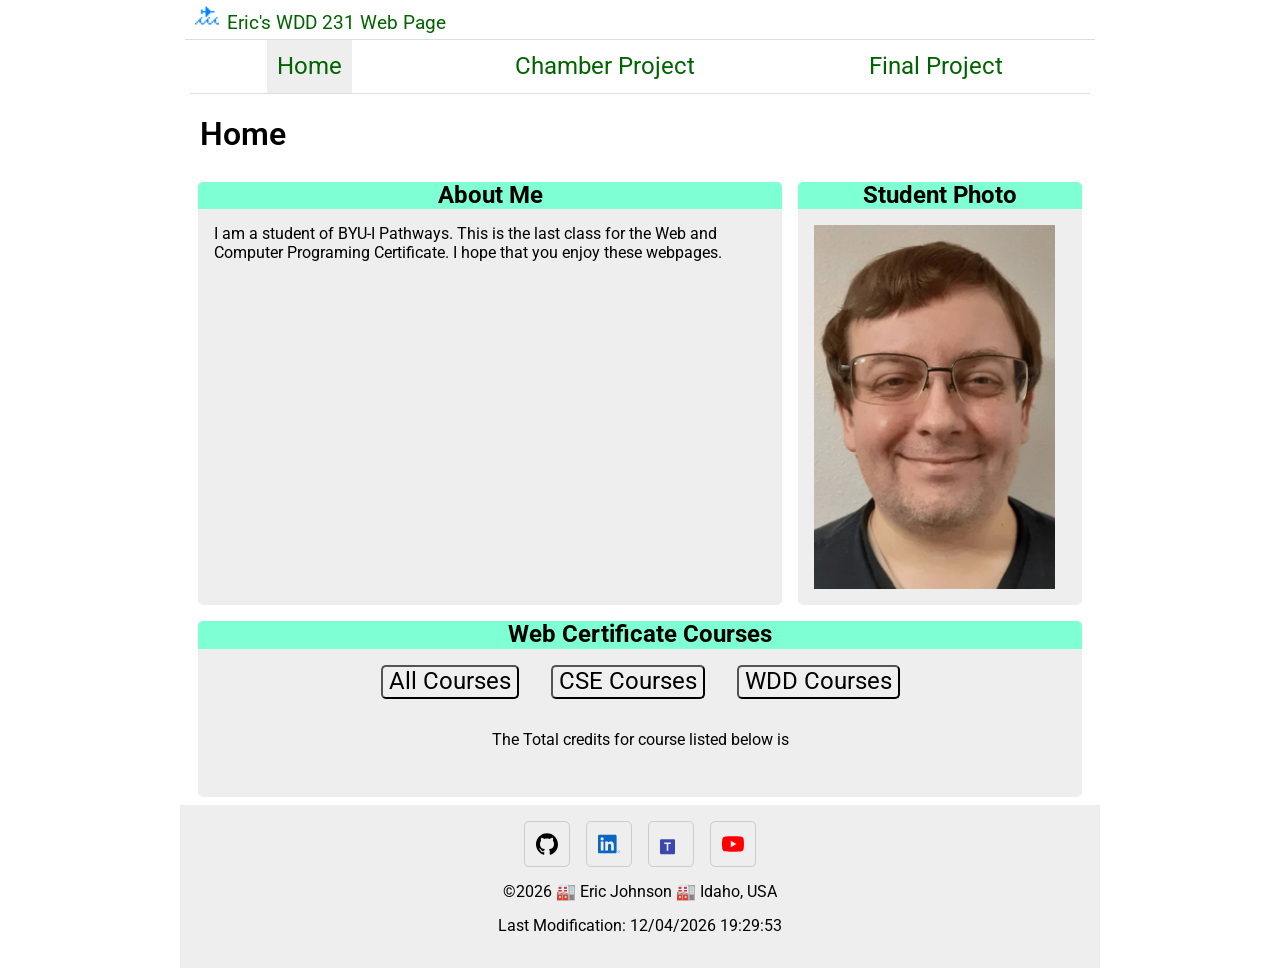
<file: index.html>
<!DOCTYPE html>
<html lang="en">

<head>
    <meta charset="UTF-8">
    <meta name="viewport" content="width=device-width, initial-scale=1.0">
    <title>WDD 231 | Eric's Programing webpage</title>
    <meta name="author" content="Eric Johnson">
    <meta name="description"
        content="The home page for WDD 231 course to showcase the skills needed to make a website.">
    <meta property="og:title" content="Eric's Programing webpage for WDD 231">
    <meta property="og:description"
        content="The home page for the WDD 231 course by Eric Johnson. This webpage is to showcase the skills needed to make a website.">
    <meta property="og:image" content="https://aerosub7.github.io/wdd231/images/wdd231homepage">
    <meta property="og:image:alt" content="homepage">
    <meta property="og:url" content="https://aerosub7.github.io/wdd231/">
    <meta property="og:type" content="website">
    <link rel="icon" href="images/favicon.ico">
    <link rel="stylesheet" href="styles/normalize.css">
    <link rel="stylesheet" href="styles/small.css">
    <link rel="stylesheet" href="styles/larger.css">
    <link rel="stylesheet" href="styles/smallist.css">
    <script src="scripts/navigation.js" defer></script>
    <script src="scripts/date.js" defer></script>
    <script src="scripts/course.js" defer></script>

    <link rel="preconnect" href="https://fonts.googleapis.com">
    <link rel="preconnect" href="https://fonts.gstatic.com" crossorigin>
    <link href="https://fonts.googleapis.com/css2?family=Roboto&display=swap" rel="stylesheet">
    <link href="https://fonts.googleapis.com/css2?family=Roboto:wght@600&display=swap" rel="stylesheet">

</head>

<body>
    <header>
        <img src="images/favicon.ico" alt="Site Logo" width="512" height="512">
        <span>Eric's WDD 231 Web Page</span>
        <button id="ham-btn" class="hamburger" aria-label="Navigation Menu"></button>
    </header>

    <nav id="nav-bar" class="navigation">
        <ul>
            <li class="current"><a href="#" aria-current="page">Home</a></li>
            <li><a href="./chamber">Chamber Project</a></li>
            <li><a href="#">Final Project</a></li>
        </ul>
    </nav>
    <main>
        <h1>Home</h1>
        <section id="about-me">
            <h2>About Me</h2>
            <p>I am a student of BYU-I Pathways. This is the last class for the Web and Computer Programing Certificate.
                I hope that you enjoy these webpages.
            </p>
        </section>
        <section>
            <h2>Student Photo</h2>
            <img src="images/eric.webp" alt="Eric Portrait">
        </section>
        <section id="web-courses">
            <h2>Web Certificate Courses</h2>
            <div>
                <button id="all" class="course">All Courses</button>
                <button id="cse" class="course">CSE Courses</button>
                <button id="wdd" class="course">WDD Courses</button>
            </div>
            <p id="course-credit">The Total credits for course listed below is </p>
            <ul id="course-list"></ul>
        </section>
        <dialog>
            <div id="course-details"></div><button id="close">X</button>
        </dialog>
    </main>
    <footer>

        <div class="social-media">
            <a href="https://github.com/AeroSub7/wdd231"><img src="images/github.svg" alt="Github Profile" width="48"
                    height="48"></a>
            <a href="www.linkedin.com/in/eric-johnson-2b090284"><img src="images/linkedin.svg" alt="Linkedin Profile"
                    width="48" height="48"></a>
            <a
                href="https://teams.microsoft.com/l/channel/19%3A796ed8b2d45a483eab0889dd1f4e4b23%40thread.tacv2/WDD%20231%20Team%2003%20-%20Wednesdays%201700%20UTC?groupId=c0d7c79e-0760-43b8-b6b8-b764e11ff74a&tenantId=42804ae1-d2e9-40b7-a4a3-45811234298b"><img
                    src="images/microsoft-teams.svg" alt="Teams Group" width="48" height="48"></a>
            <a href="www.youtube.com/aerosub3896"><img src="images/youtube.svg" alt="Youtube Profile" width="48"
                    height="48"></a>
        </div>
        <p>©<span id="currentyear"></span> 🏭 Eric Johnson 🏭 Idaho, USA</p>
        <p id="lastModified"></p>
    </footer>
</body>

</html>
</file>
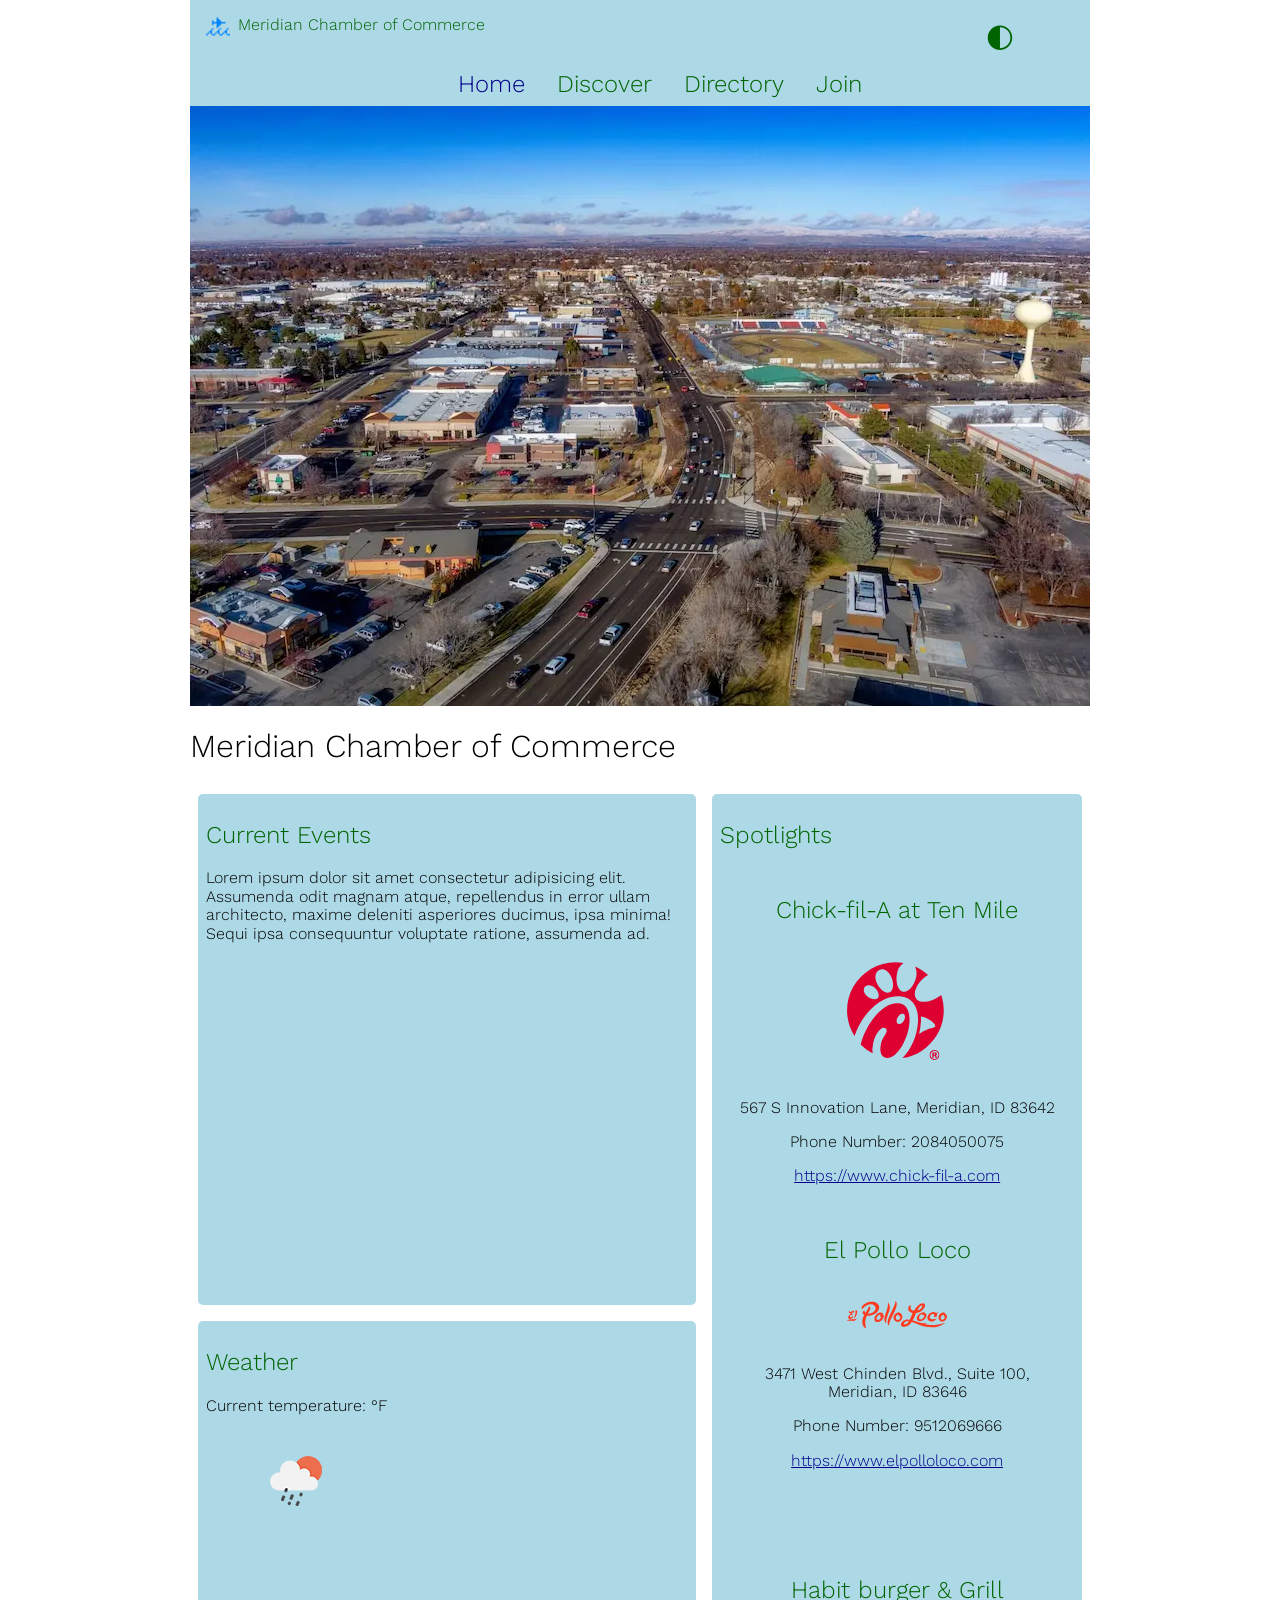
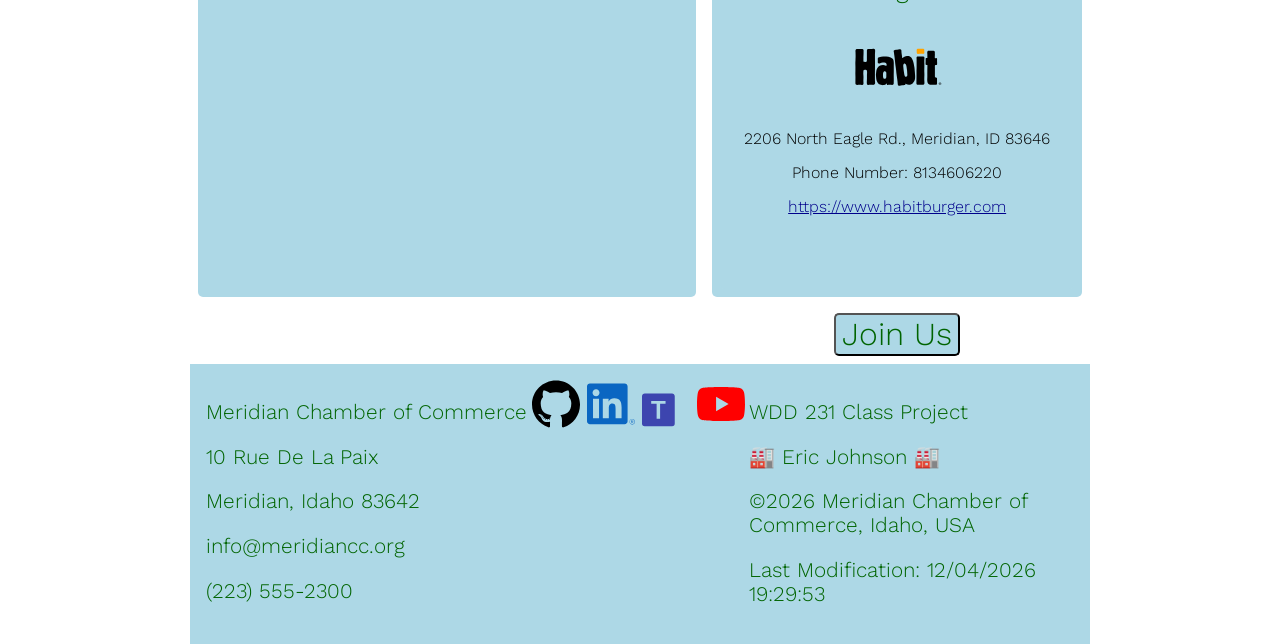
<file: chamber/index.html>
<!DOCTYPE html>
<html lang="en">

<head>
    <meta charset="UTF-8">
    <meta name="viewport" content="width=device-width, initial-scale=1.0">
    <title>Meridian Chamber of Commerce</title>
    <meta name="author" content="Eric Johnson">
    <meta name="description"
        content="This is a fake home page for the Meridian chamber of Commerce created by Eric Johnson to learn how to make a website for WDD 231.">
    <meta property="og:title" content="Meridian Chamber of Commerce">
    <meta property="og:description"
        content="This is a fake Chamber of Commerce Created by Eric Johnson to learn how to make a website for WDD 231.">
    <meta property="og:image" content="https://aerosub7.github.io/wdd231/chamber/images/directory.png">
    <meta property="og:url" content="https://aerosub7.github.io/wdd231/chamber/directory.html">

    <link rel="icon" href="./images/favicon.ico">
    <link rel="stylesheet" href="./styles/normalize.css">
    <link rel="stylesheet" href="./styles/small.css">
    <link rel="stylesheet" href="./styles/larger.css">
    <script src="./scripts/date.js" defer></script>
    <script src="./scripts/navigation.js" defer></script>
    <script src="./scripts/darkscreen.js" defer></script>
    <script type="module" src="./scripts/spotlight.mjs"></script>
    <script type="module" src="./scripts/weather.mjs"></script>

    <link rel="preconnect" href="https://fonts.googleapis.com">
    <link rel="preconnect" href="https://fonts.gstatic.com" crossorigin>
    <link href="https://fonts.googleapis.com/css2?family=Work+Sans:ital,wght@0,100..900;1,100..900&display=swap"
        rel="stylesheet">

</head>

<body>
    <header>
        <img src="./images/favicon.ico" alt="Site Logo" width="24" height="24">
        <span>Meridian Chamber of Commerce</span>

        <button id="ham-btn" class="hamburger" aria-label="Navigation Menu"></button>
        <button id="dark-btn" class="moon" aria-label="Dark Mode">◐</button>
    </header>
    <nav id="nav-bar" class="navigation">
        <ul>
            <li class="current" aria-current="page"><a href="./index.html">Home</a></li>
            <li><a href="./discover.html">Discover</a></li>
            <li><a href="./directory.html">Directory</a></li>
            <li><a href="./join.html">Join</a></li>
        </ul>
    </nav>
    <main class="home-page">
        <section class="hero"><img src="./images/meridian-idaho-large.webp" alt="Hero Banner" class="hero-img"
                srcset="./images/meridian-idaho-small.webp 430w, ./images/meridian-idaho-large.webp 900w"
                sizes="(max-width: 430px) 430px, 900px"></section>
        <h1>Meridian Chamber of Commerce</h1>
        <section class="current-events">
            <h2>Current Events</h2>
            <p>Lorem ipsum dolor sit amet consectetur adipisicing elit. Assumenda odit magnam atque, repellendus in
                error ullam architecto, maxime deleniti asperiores ducimus, ipsa minima! Sequi ipsa consequuntur
                voluptate ratione, assumenda ad.</p>
        </section>
        <section class="spotlights">
            <h2>Spotlights</h2>
            <div id="spotlights">
            </div>
        </section>
        <section class="weather">
            <h2>Weather</h2>
            <p>Current temperature: <span id="current-temp"></span>°F</p>
            <figure>
                <img id="weather-icon" src="./images/weather.png" alt="Weather Icon">
                <figcaption></figcaption>
            </figure>
            <div id="forecast"></div>
        </section>
        <button class="join" id="join">Join Us</button>
    </main>
    <footer>
        <div class="contact">
            <p>Meridian Chamber of Commerce</p>
            <p>10 Rue De La Paix</p>
            <p>Meridian, Idaho 83642</p>
            <p>info@meridiancc.org</p>
            <p>(223) 555-2300</p>
        </div>
        <div class="social-media">
            <a href="https://github.com/AeroSub7/wdd231"><img src="./images/github.svg" alt="Github Profile" width="48"
                    height="48"></a>
            <a href="www.linkedin.com/in/eric-johnson-2b090284"><img src="./images/linkedin.svg" alt="Linkedin Profile"
                    width="48" height="48"></a>
            <a
                href="https://teams.microsoft.com/l/channel/19%3A796ed8b2d45a483eab0889dd1f4e4b23%40thread.tacv2/WDD%20231%20Team%2003%20-%20Wednesdays%201700%20UTC?groupId=c0d7c79e-0760-43b8-b6b8-b764e11ff74a&tenantId=42804ae1-d2e9-40b7-a4a3-45811234298b"><img
                    src="images/microsoft-teams.svg" alt="Teams Group" width="48" height="48"></a>
            <a href="www.youtube.com/aerosub3896"><img src="./images/youtube.svg" alt="Youtube Profile" width="48"
                    height="48"></a>
        </div>
        <div>
            <p>WDD 231 Class Project</p>
            <p>🏭 Eric Johnson 🏭</p>
            <p>©<span id="currentyear"></span> Meridian Chamber of Commerce, Idaho, USA</p>
            <p id="lastModified"></p>
        </div>
    </footer>
</body>

</html>
</file>
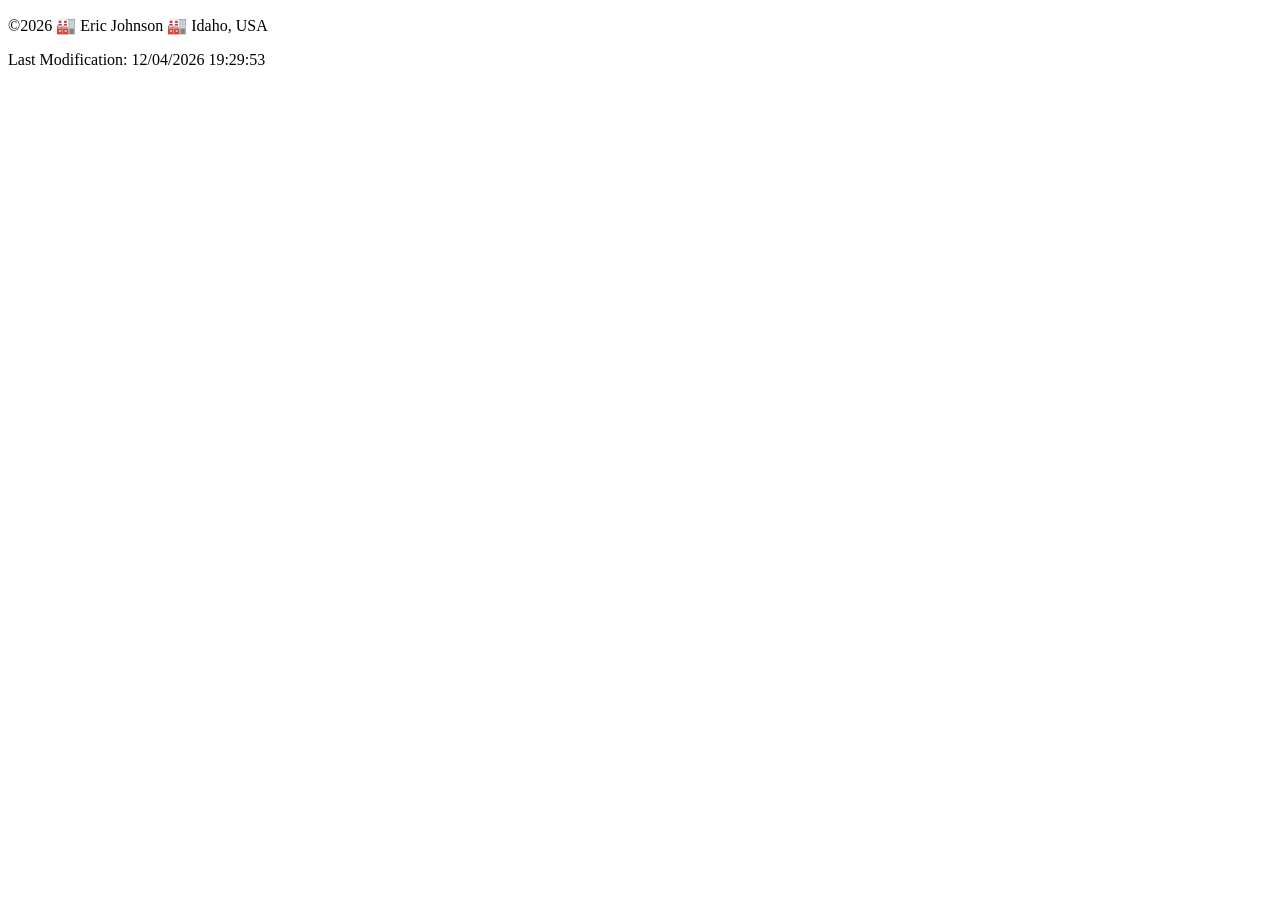
<file: finalproject/index.html>
<!DOCTYPE html>
<html lang="en">

<head>
    <meta charset="UTF-8">
    <meta name="viewport" content="width=device-width, initial-scale=1.0">
    <title>Document</title>
    <meta name="author" content="Eric Johnson">
    <meta name="description" content="">

    <script src="./scripts/date.js" defer></script>
</head>

<body>
    <header></header>
    <nav></nav>
    <main></main>
    <footer>
        <p>©<span id="currentyear"></span> 🏭 Eric Johnson 🏭 Idaho, USA</p>
        <p id="lastModified"></p>
    </footer>
</body>

</html>
</file>
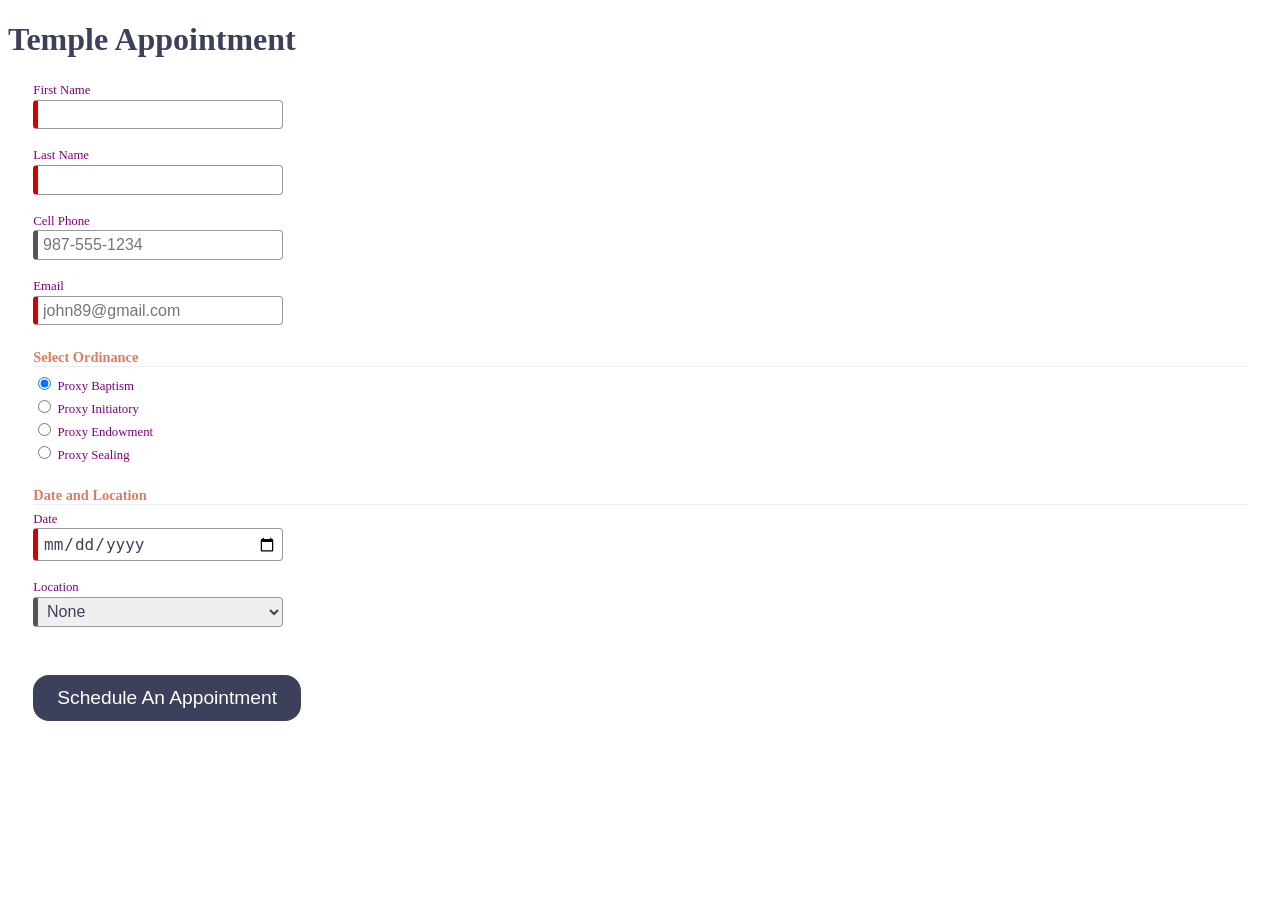
<file: startHere/startHere/index.html>
<!DOCTYPE html>
<html lang="en">

<head>
  <meta charset="UTF-8">
  <meta name="viewport" content="width=device-width, initial-scale=1.0">
  <meta name="description" content="Web Lab Start File">
  <meta name="author" content="Paul Cheney">

  <link rel="stylesheet" href="styles/small.css">
  <link rel="stylesheet" href="styles/large.css">

  <title>Web Lab Start File</title>
</head>

<body>

  <main>
    <h1>Temple Appointment</h1>

    <form method="GET" action="thanks.html" class="designOne">
      <label>First Name <input type="text" name="first" required autocomplete="given-name" title="Your First Name"></label>
        <label>Last Name <input type="text" name="last" required autocomplete="family-name" title="Your Last Name"></label>
        <label>Cell Phone <input type="tel" name="phone"  autocomplete="tel" title="A Phone Number with dashes" placeholder="987-555-1234" ></label>
        <label>Email <input type="email" name="email" required placeholder="john89@gmail.com"  title="Your Email" autocomplete="email"></label>
  

        <h3>Select Ordinance</h3>
        <label><input type="radio" name="ordinance" value="Baptism" checked> Proxy Baptism</label>
        <label><input type="radio" name="ordinance" value="Initiatory"> Proxy Initiatory</label>
        <label><input type="radio" name="ordinance" value="Endowment"> Proxy Endowment</label>
        <label><input type="radio" name="ordinance" value="Sealing"> Proxy Sealing</label>

        
        <h3>Date and Location</h3>
        <label>Date <input type="date" name="date" required></label>

        <label>Location
          <select name="location" required>
            <option value="">None</option>
            <option value="Payson">Payson</option>
            <option value="Orem">Orem</option>
            <option value="Provo City Center">Provo City Center</option>
        </label>

        <input type="submit" value="Schedule An Appointment">
    </form>

    
  </main>

</body>
</html>
</file>
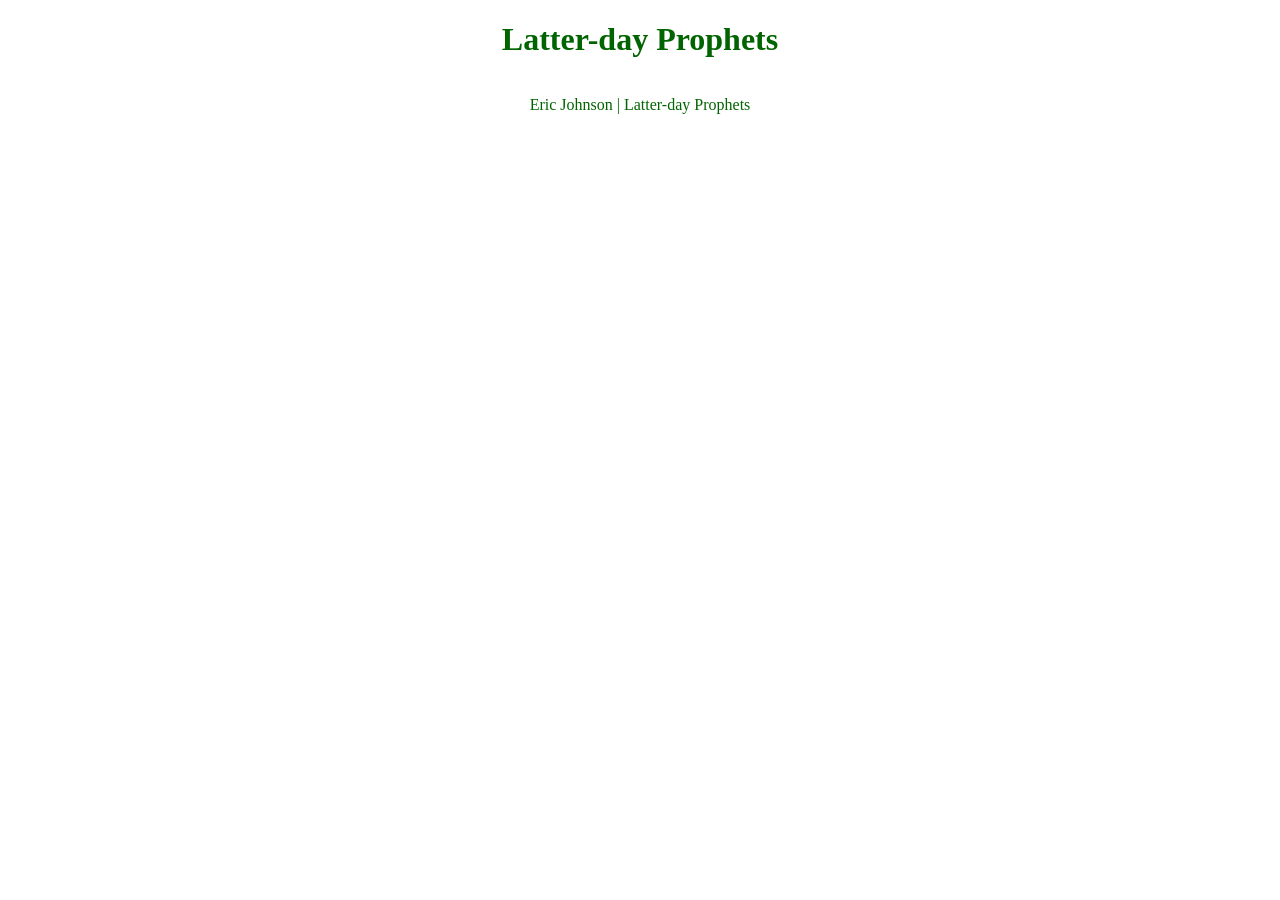
<file: prophets.html>
<!DOCTYPE html>
<html lang="en">

<head>
    <meta charset="UTF-8">
    <meta name="viewport" content="width=device-width, initial-scale=1.0">
    <title>Prophets</title>
    <meta name="author" content="Eric Johnson">
    <meta name="description" content="This is a test of the Fetch API to learn how to code websites.">

    <link rel="stylesheet" href="styles/normalize.css">
    <link rel="stylesheet" href="styles/prophets.css">

    <script src="scripts/prophets.js" defer></script>

</head>

<body>
    <header>
        <h1>Latter-day Prophets</h1>
    </header>
    <main>
        <div id="cards"></div>
    </main>
    <footer>
        Eric Johnson | Latter-day Prophets
    </footer>
</body>

</html>
</file>
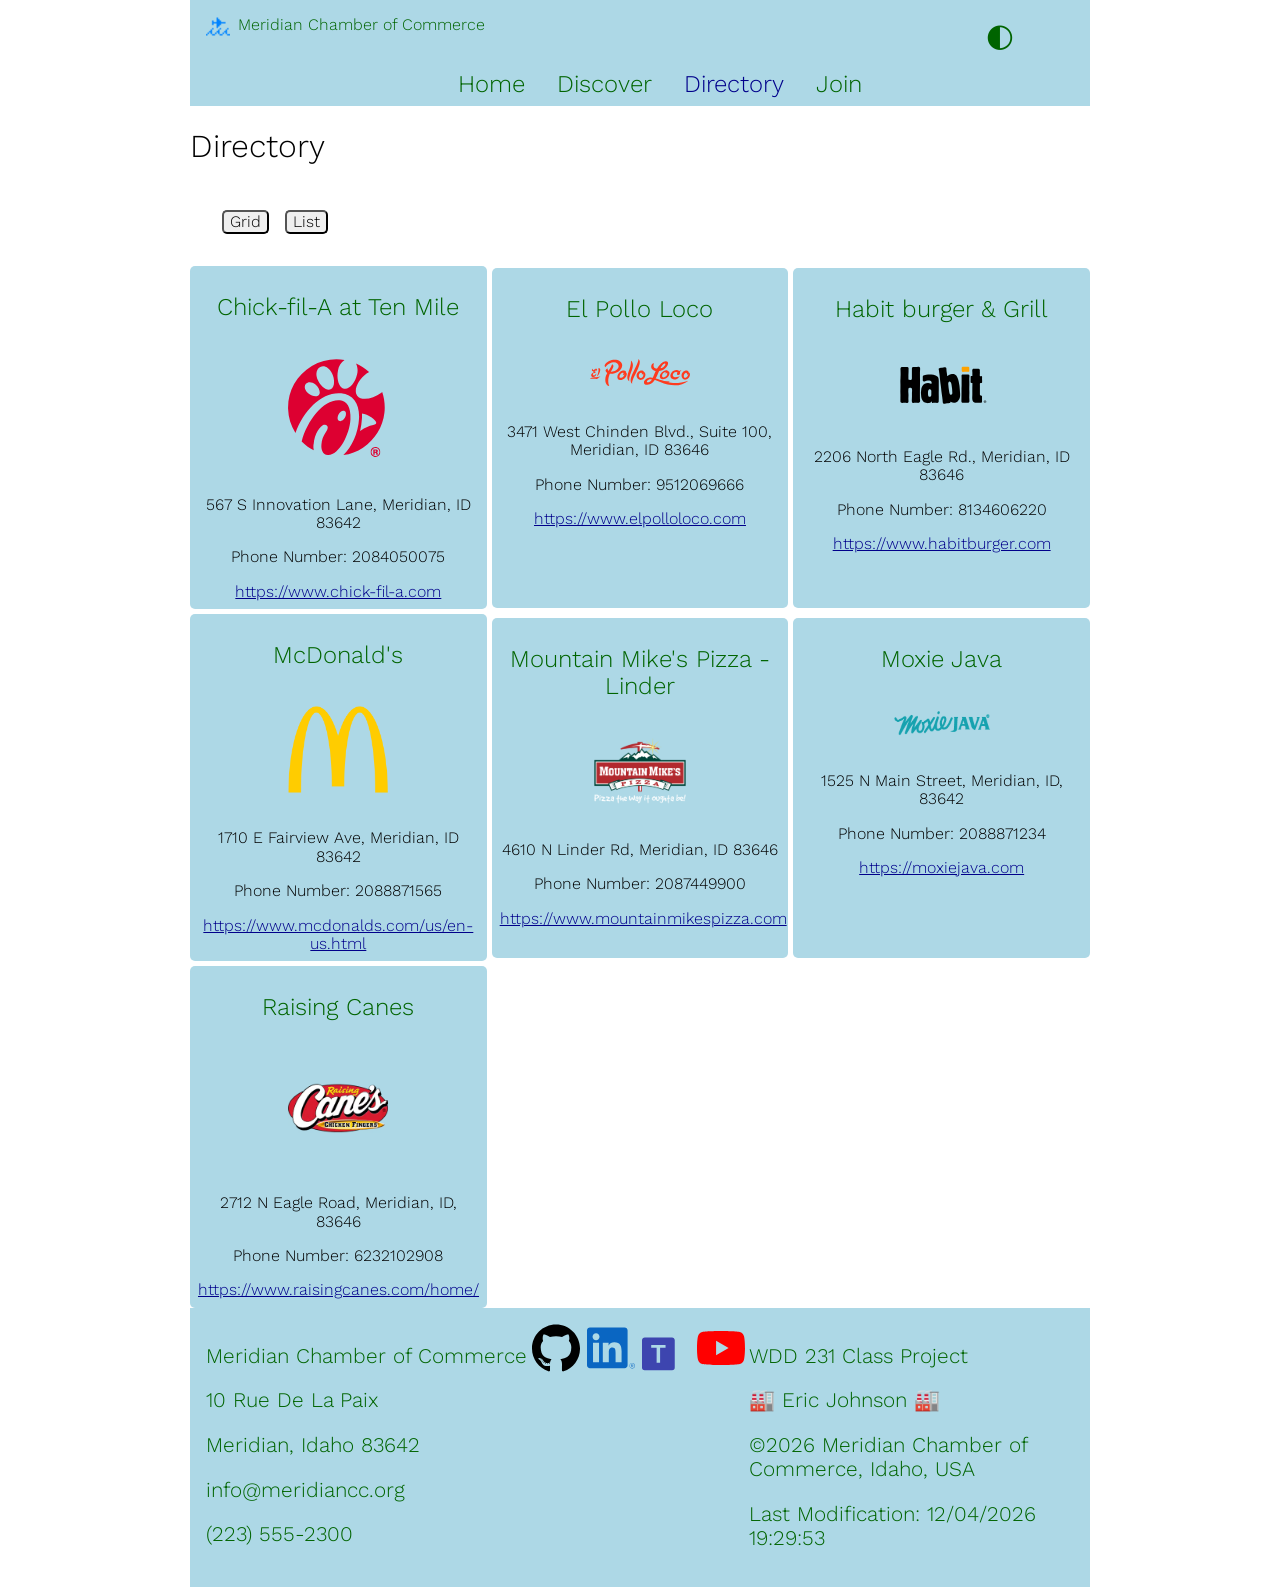
<file: chamber/directory.html>
<!DOCTYPE html>
<html lang="en">

<head>
    <meta charset="UTF-8">
    <meta name="viewport" content="width=device-width, initial-scale=1.0">
    <title>Directory Meridian Chamber of Commerce</title>
    <meta name="author" content="Eric Johnson">
    <meta name="description"
        content="This is a fake directory for the Meridian chamber of Commerce created by Eric Johnson to learn how to make a website for WDD 231.">
    <meta property="og:title" content="Directory Meridian Chamber of Commerce">
    <meta property="og:description"
        content="This is a fake chamber of Commerce Created by Eric Johnson to learn how to make a website for WDD 231.">
    <meta property="og:image" content="https://aerosub7.github.io/wdd231/chamber/images/directory.png">
    <meta property="og:url" content="https://aerosub7.github.io/wdd231/chamber/directory.html">

    <link rel="icon" href="./images/favicon.ico">
    <link rel="stylesheet" href="./styles/normalize.css">
    <link rel="stylesheet" href="./styles/small.css">
    <link rel="stylesheet" href="./styles/larger.css">
    <script src="./scripts/date.js" defer></script>
    <script src="./scripts/navigation.js" defer></script>
    <script src="./scripts/directory.mjs" type="module"></script>
    <script src="./scripts/darkscreen.js" defer></script>
    <!-- <script type="module" src="./scripts/companydata.mjs"></script> -->

    <link rel="preconnect" href="https://fonts.googleapis.com">
    <link rel="preconnect" href="https://fonts.gstatic.com" crossorigin>
    <link href="https://fonts.googleapis.com/css2?family=Work+Sans:ital,wght@0,100..900;1,100..900&display=swap"
        rel="stylesheet">

</head>

<body>
    <header>
        <img src="./images/favicon.ico" alt="Site Logo" width="24px" height="24px">
        <span>Meridian Chamber of Commerce</span>

        <button id="ham-btn" class="hamburger" aria-label="Navigation Menu"></button>
        <button id="dark-btn" class="moon" aria-label="Dark Mode">◐</button>
    </header>
    <nav id="nav-bar" class="navigation">
        <ul>
            <li><a href="./index.html">Home</a></li>
            <li><a href="#">Discover</a></li>
            <li class="current"><a href="#" aria-current="page">Directory</a></li>
            <li><a href="./join.html">Join</a></li>
        </ul>
    </nav>
    <main>
        <h1>Directory</h1>
        <div class="buttons">
            <button id="grid-button">Grid</button><button id="list-button">List</button>
        </div>
        <article id="show-area"></article>
    </main>
    <footer>
        <div class="contact">
            <p>Meridian Chamber of Commerce</p>
            <p>10 Rue De La Paix</p>
            <p>Meridian, Idaho 83642</p>
            <p>info@meridiancc.org</p>
            <p>(223) 555-2300</p>
        </div>
        <div class="social-media">
            <a href="https://github.com/AeroSub7/wdd231"><img src="./images/github.svg" alt="Github Profile"
                    width="48px" height="48px"></a>
            <a href="www.linkedin.com/in/eric-johnson-2b090284"><img src="./images/linkedin.svg" alt="Linkedin Profile"
                    width="48px" height="48px"></a>
            <a
                href="https://teams.microsoft.com/l/channel/19%3A796ed8b2d45a483eab0889dd1f4e4b23%40thread.tacv2/WDD%20231%20Team%2003%20-%20Wednesdays%201700%20UTC?groupId=c0d7c79e-0760-43b8-b6b8-b764e11ff74a&tenantId=42804ae1-d2e9-40b7-a4a3-45811234298b"><img
                    src="images/microsoft-teams.svg" alt="Teams Group" width="48px" height="48px"></a>
            <a href="www.youtube.com/aerosub3896"><img src="./images/youtube.svg" alt="Youtube Profile" width="48"
                    height="48px"></a>
        </div>
        <div>
            <p>WDD 231 Class Project</p>
            <p>🏭 Eric Johnson 🏭</p>
            <p>©<span id="currentyear"></span> Meridian Chamber of Commerce, Idaho, USA</p>
            <p id="lastModified"></p>
        </div>
    </footer>
</body>

</html>
</file>
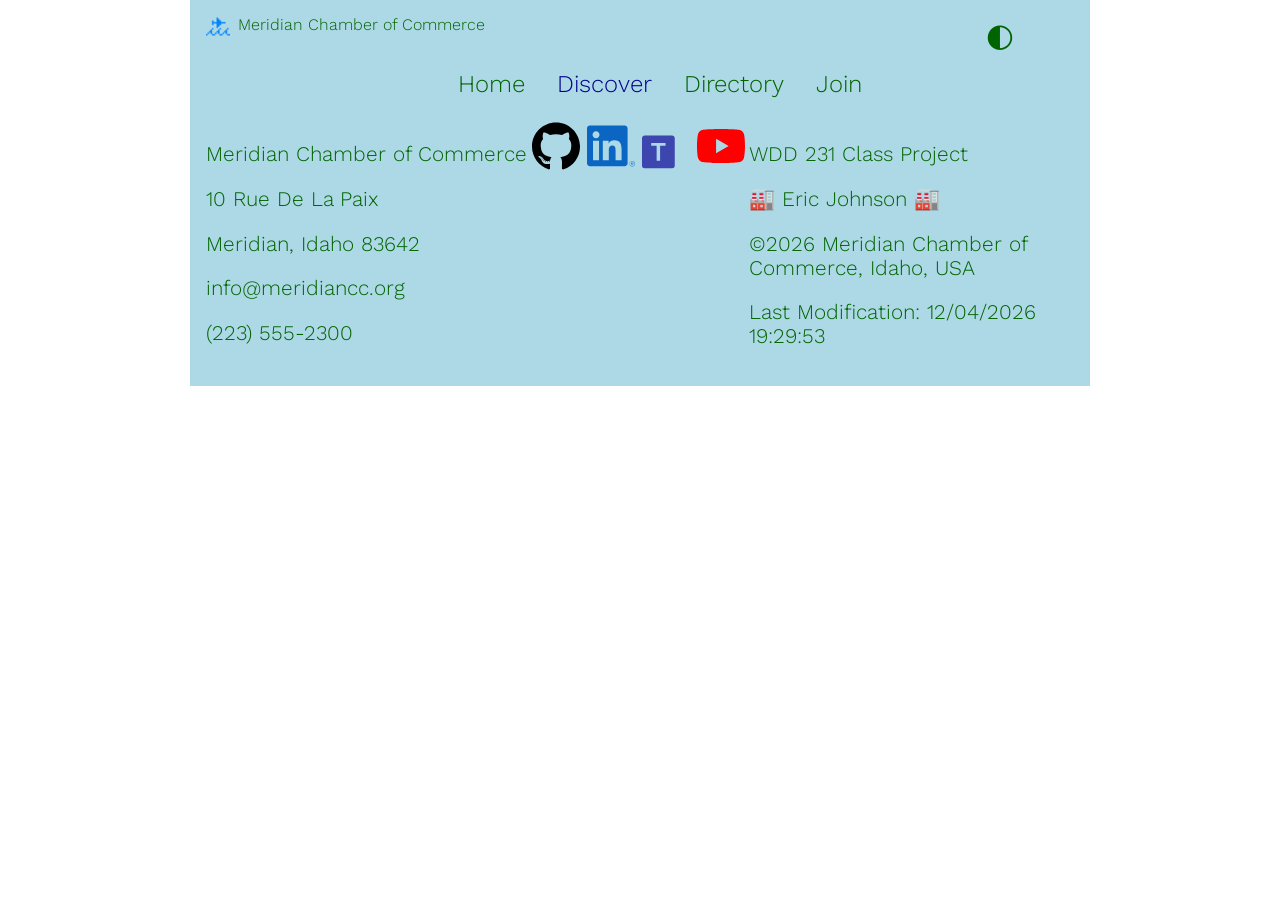
<file: chamber/discover.html>
<!DOCTYPE html>
<html lang="en">

<head>
    <meta charset="UTF-8">
    <meta name="viewport" content="width=device-width, initial-scale=1.0">
    <title>Meridian Chamber of Commerce | Discovery Page</title>
    <meta name="author" content="Eric Johnson">
    <meta name="description"
        content="This is a fake Discovery page for the Meridian chamber of Commerce created by Eric Johnson to learn how to make a website for WDD 231.">
    <meta property="og:title" content="Meridian Chamber of Commerce | Discovery Page">
    <meta property="og:description"
        content="This is a fake Chamber of Commerce Discovery Page Created by Eric Johnson to learn how to make a website for WDD 231.">
    <meta property="og:image" content="https://aerosub7.github.io/wdd231/chamber/images/directory.png">
    <meta property="og:url" content="https://aerosub7.github.io/wdd231/chamber/directory.html">

    <link rel="icon" href="./images/favicon.ico">
    <link rel="stylesheet" href="./styles/normalize.css">
    <link rel="stylesheet" href="./styles/small.css">
    <link rel="stylesheet" href="./styles/larger.css">
    <script src="./scripts/date.js" defer></script>
    <script src="./scripts/navigation.js" defer></script>
    <script src="./scripts/darkscreen.js" defer></script>
    <script type="module" src="./scripts/spotlight.mjs"></script>
    <script type="module" src="./scripts/weather.mjs"></script>

    <link rel="preconnect" href="https://fonts.googleapis.com">
    <link rel="preconnect" href="https://fonts.gstatic.com" crossorigin>
    <link href="https://fonts.googleapis.com/css2?family=Work+Sans:ital,wght@0,100..900;1,100..900&display=swap"
        rel="stylesheet">

</head>

<body>
    <header>
        <img src="./images/favicon.ico" alt="Site Logo" width="24" height="24">
        <span>Meridian Chamber of Commerce</span>

        <button id="ham-btn" class="hamburger" aria-label="Navigation Menu"></button>
        <button id="dark-btn" class="moon" aria-label="Dark Mode">◐</button>
    </header>
    <nav id="nav-bar" class="navigation">
        <ul>
            <li><a href="./index.html">Home</a></li>
            <li class="current" aria-current="page"><a href="./discover.html">Discover</a></li>
            <li><a href="./directory.html">Directory</a></li>
            <li><a href="./join.html">Join</a></li>
        </ul>
    </nav>
    <main></main>
    <footer>
        <div class="contact">
            <p>Meridian Chamber of Commerce</p>
            <p>10 Rue De La Paix</p>
            <p>Meridian, Idaho 83642</p>
            <p>info@meridiancc.org</p>
            <p>(223) 555-2300</p>
        </div>
        <div class="social-media">
            <a href="https://github.com/AeroSub7/wdd231"><img src="./images/github.svg" alt="Github Profile" width="48"
                    height="48"></a>
            <a href="www.linkedin.com/in/eric-johnson-2b090284"><img src="./images/linkedin.svg" alt="Linkedin Profile"
                    width="48" height="48"></a>
            <a
                href="https://teams.microsoft.com/l/channel/19%3A796ed8b2d45a483eab0889dd1f4e4b23%40thread.tacv2/WDD%20231%20Team%2003%20-%20Wednesdays%201700%20UTC?groupId=c0d7c79e-0760-43b8-b6b8-b764e11ff74a&tenantId=42804ae1-d2e9-40b7-a4a3-45811234298b"><img
                    src="images/microsoft-teams.svg" alt="Teams Group" width="48" height="48"></a>
            <a href="www.youtube.com/aerosub3896"><img src="./images/youtube.svg" alt="Youtube Profile" width="48"
                    height="48"></a>
        </div>
        <div>
            <p>WDD 231 Class Project</p>
            <p>🏭 Eric Johnson 🏭</p>
            <p>©<span id="currentyear"></span> Meridian Chamber of Commerce, Idaho, USA</p>
            <p id="lastModified"></p>
        </div>
    </footer>
</body>

</html>
</file>
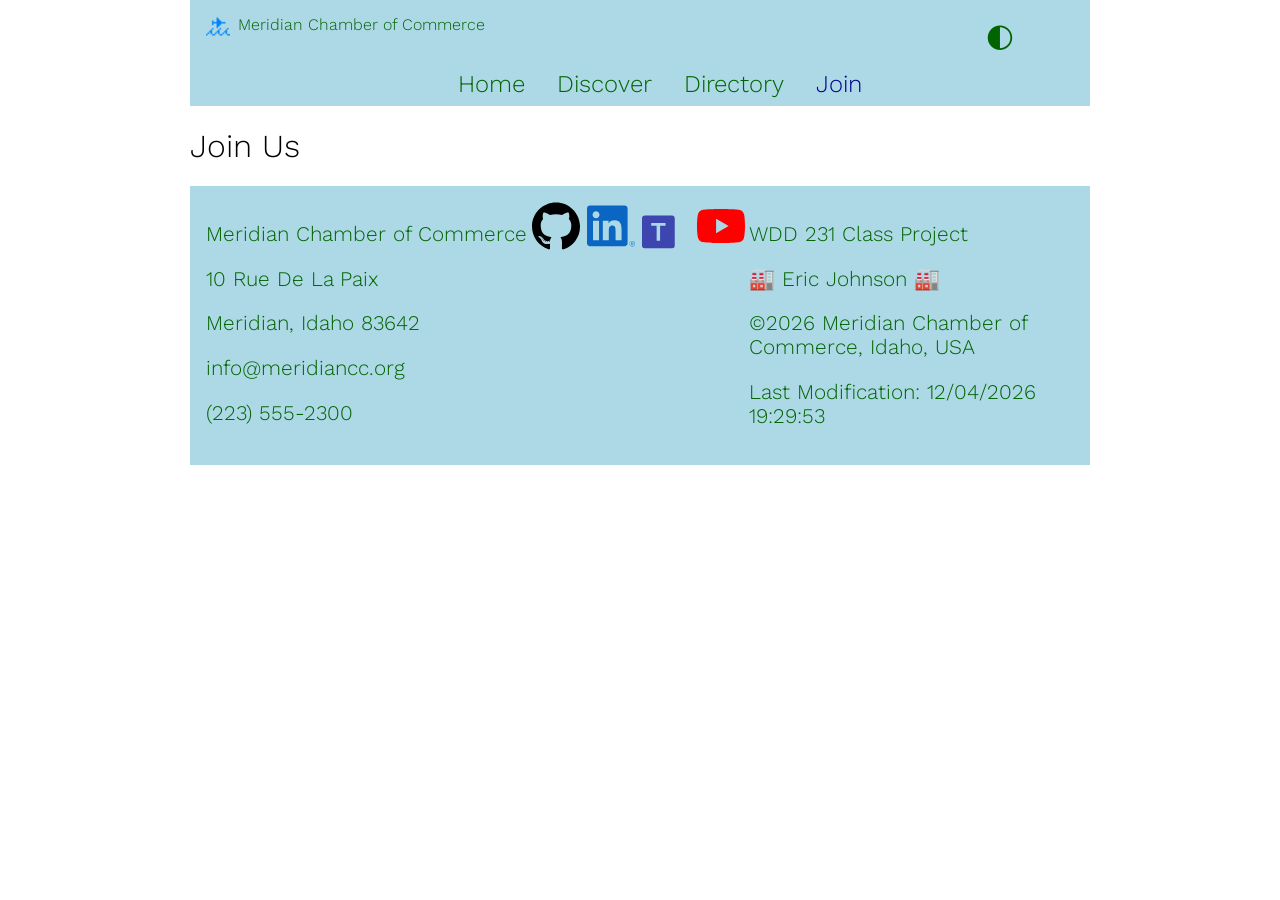
<file: chamber/thankyou.html>
<!DOCTYPE html>
<html lang="en">

<head>
    <meta charset="UTF-8">
    <meta name="viewport" content="width=device-width, initial-scale=1.0">
    <title>Meridian Chamber of Commerce Thankyou Page</title>
    <meta name="author" content="Eric Johnson">
    <meta name="description"
        content="This is a fake Thank you page for joining the Meridian chamber of Commerce created by Eric Johnson to learn how to make a website for WDD 231.">
    <meta property="og:title" content="Meridian Chamber of Commerce Thankyou Page">
    <meta property="og:description"
        content="This is a fake Chamber of Commerce Created by Eric Johnson to learn how to make a website for WDD 231.">
    <meta property="og:image" content="https://aerosub7.github.io/wdd231/chamber/images/directory.png">
    <meta property="og:url" content="https://aerosub7.github.io/wdd231/chamber/directory.html">

    <link rel="icon" href="./images/favicon.ico">
    <link rel="stylesheet" href="./styles/normalize.css">
    <link rel="stylesheet" href="./styles/small.css">
    <link rel="stylesheet" href="./styles/larger.css">
    <script src="./scripts/date.js" defer></script>
    <script src="./scripts/navigation.js" defer></script>
    <script src="./scripts/directory.js" defer></script>
    <script src="./scripts/darkscreen.js" defer></script>

    <link rel="preconnect" href="https://fonts.googleapis.com">
    <link rel="preconnect" href="https://fonts.gstatic.com" crossorigin>
    <link href="https://fonts.googleapis.com/css2?family=Work+Sans:ital,wght@0,100..900;1,100..900&display=swap"
        rel="stylesheet">

</head>

<body>
    <header>
        <img src="./images/favicon.ico" alt="Site Logo" width="24px" height="24px">
        <span>Meridian Chamber of Commerce</span>

        <button id="ham-btn" class="hamburger" aria-label="Navigation Menu"></button>
        <button id="dark-btn" class="moon" aria-label="Dark Mode">◐</button>
    </header>
    <nav id="nav-bar" class="navigation">
        <ul>
            <li><a href="./index.html">Home</a></li>
            <li><a href="#">Discover</a></li>
            <li><a href="./directory.html">Directory</a></li>
            <li class="current" aria-current="page"><a href="./join.html">Join</a></li>
        </ul>
    </nav>
    <main>
        <h1>Join Us</h1>
        <form action="" method="get"></form>
    </main>
    <footer>
        <div class="contact">
            <p>Meridian Chamber of Commerce</p>
            <p>10 Rue De La Paix</p>
            <p>Meridian, Idaho 83642</p>
            <p>info@meridiancc.org</p>
            <p>(223) 555-2300</p>
        </div>
        <div class="social-media">
            <a href="https://github.com/AeroSub7/wdd231"><img src="./images/github.svg" alt="Github Profile"
                    width="48px" height="48px"></a>
            <a href="www.linkedin.com/in/eric-johnson-2b090284"><img src="./images/linkedin.svg" alt="Linkedin Profile"
                    width="48px" height="48px"></a>
            <a
                href="https://teams.microsoft.com/l/channel/19%3A796ed8b2d45a483eab0889dd1f4e4b23%40thread.tacv2/WDD%20231%20Team%2003%20-%20Wednesdays%201700%20UTC?groupId=c0d7c79e-0760-43b8-b6b8-b764e11ff74a&tenantId=42804ae1-d2e9-40b7-a4a3-45811234298b"><img
                    src="images/microsoft-teams.svg" alt="Teams Group" width="48px" height="48px"></a>
            <a href="www.youtube.com/aerosub3896"><img src="./images/youtube.svg" alt="Youtube Profile" width="48"
                    height="48px"></a>
        </div>
        <div>
            <p>WDD 231 Class Project</p>
            <p>🏭 Eric Johnson 🏭</p>
            <p>©<span id="currentyear"></span> Meridian Chamber of Commerce, Idaho, USA</p>
            <p id="lastModified"></p>
        </div>
    </footer>
</body>

</html>
</file>
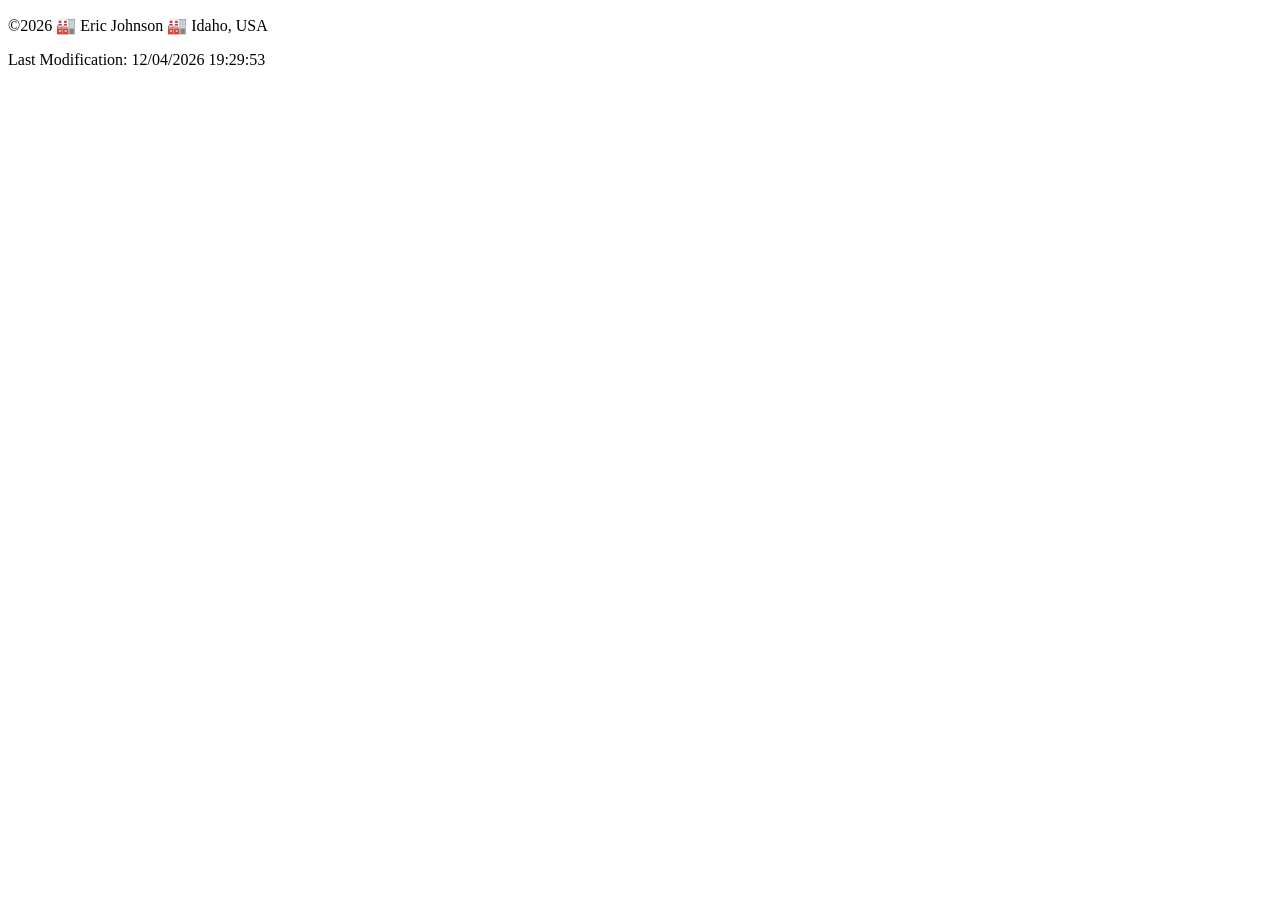
<file: finalproject/about.html>
<!DOCTYPE html>
<html lang="en">

<head>
    <meta charset="UTF-8">
    <meta name="viewport" content="width=device-width, initial-scale=1.0">
    <title>Document</title>
    <meta name="author" content="Eric Johnson">
    <meta name="description" content="">

        <script src="./scripts/date.js" defer></script>
</head>

<body>
    <header></header>
    <nav></nav>
    <main></main>
    <footer>
        <p>©<span id="currentyear"></span> 🏭 Eric Johnson 🏭 Idaho, USA</p>
        <p id="lastModified"></p>
    </footer>
</body>

</html>
</file>
<file: styles/small.css>
body {
    font-family: "Roboto", sans-serif;
    font-weight: 400;
}

/* Header */
header {
    display: grid;
    grid-template-columns: 24px auto 44px;
    padding: 5px 0 5px 10px;
    align-items: end;
    border-bottom: solid 1px #ddd;
    column-gap: 8px;
}

header img {
    display: block;
    width: 100%;
    height: auto;
    padding-bottom: 5px;
}

header span {
    font-size: 1.2rem;
    color: darkgreen;
}


/* Hamurger Button */
.hamburger {
    background: none;
    border: none;
    font-size: 2rem;
    color: darkgreen;
    cursor: pointer;
    font-family: Verdana, Geneva, Tahoma, sans-serif;
}

.hamburger::before {
    content: "\2630";

}

.hamburger.show::before {
    content: "\00d7";

}

/* Navigation */
.navigation {
    display: none;
    font-size: 1.5rem;
}

.navigation.show {
    display: block;
}

.navigation ul {
    list-style-type: none;
    display: flex;
    flex-direction: column;
    margin: 0;
    padding: 0;
}

.navigation a {
    display: block;
    padding: .8rem 10px;
    color: darkgreen;
    text-decoration: none;
    border-bottom: solid 1px #ddd;

    transition: background-color 0.5s ease-in-out 0.1s;
}

.navigation a:active {
    color: black;
    transform: scale(.9);
}

.navigation li.current {
    background-color: #eee;
}

.navigation a:hover {
    background-color: aquamarine;
}

/* Main */
main {
    display: flex;
    flex-direction: column;
}

h1 {
    margin-left: 10px;
    font-weight: 600;
}

section {
    display: block;
    margin: .5rem;
    background-color: #eee;
    border-radius: 5px;
}

h2 {
    display: block;
    background-color: aquamarine;
    margin: 0;
    text-align: center;
    border-top-left-radius: 5px;
    border-top-right-radius: 5px;
}

section p {
    margin: 0;
    padding: 1rem;
}

section img {
    display: block;
    margin: 1rem auto;
    width: 85%;
    height: auto;
}

/* Courses */
#web-courses div {
    display: flex;
    justify-content: center;
    column-gap: 1rem;
    font-size: 1.2rem;
    margin: 1rem;
    padding-inline-start: 0;
}

#web-courses button {
    border-radius: 5px;

    transition: background-color 0.5s ease-in-out 0.1s;
}

#web-courses button:hover {
    background-color: aquamarine;
}

#course-credit {
    text-align: center;
}

#course-list {
    display: grid;
    grid-template-columns: 1fr 1fr;
    grid-gap: 1rem;
    list-style-type: none;
    margin: 1rem;
    padding-inline-start: 0;
}

#course-list li {
    font-size: 1rem;
    padding: .5rem;
    border-radius: 5px;
    text-align: center;
    margin: 0 2rem;
    /* transition: background-color 0.4s ease-in-out 0.1s, transform 0.5s ease-in-out 0.1s; */
    transition: all 0.4s ease-in-out 0.1s;
}

#course-list .completed {
    background-color: aquamarine;
}

#course-list .not-completed {
    background-color: #ccc;
}

#course-list li:hover {
    cursor: pointer;
    background-color: #fff;
    transform: scale(1.2);
}

/* dialog */

dialog {
    border: 1px solid rgb(0 0 0 / 10%);
    border-radius: 5px;
    padding: 1rem;
    background-color: #fff;
    box-shadow: 0 0 3rem #777;
    width: 90%;
    max-width: 600px;
}

dialog::backdrop {
    background-color: rgb(0 0 0 / 40%);
}

dialog button {
    position: absolute;
    top: .7rem;
    right: .7rem;
    padding: .5rem 1rem;
    border: 1px solid rgb(0 0 0 / 10%);
    border-radius: 5px;
}

dialog div div {
    padding: 1rem;
    background-color: aquamarine;
    border-radius: 5px;
    position: relative;
}

dialog h2 {
    background-color: none;
}

/* Footer */
footer {
    background-color: #eee;
    padding: 1rem 10px;
    text-align: center;
}

.social-media {
    display: flex;
    justify-content: center;
    column-gap: 1rem;
}

.social-media a {
    display: flex;
    justify-content: center;
    align-items: center;
    width: 44px;
    height: 44px;
    border: #ccc solid 1px;
    border-radius: 5px;

    transition: background-color 0.5s ease-in-out 0.1s;
}

.social-media img {
    width: 22px;
    height: 22px;
}

.social-media a:hover {
    background-color: #ddd;
}
</file>
<file: styles/larger.css>
@media only screen and (min-width: 38rem) {

    header,
    main,
    nav,
    footer {
        max-width: 900px;
        margin: 0 auto;
    }

    /* Hamburger and Navigation */
    header {
        grid-template-columns: 24px auto;
    }

    .hamburger {
        display: none;
    }

    .navigation {
        display: block;
        border-bottom: solid 1px #ddd;
    }

    .navigation ul {
        flex-direction: row;
        justify-content: space-around;
    }

    .navigation a {
        border: none;
    }

    /* Main */
    main {
        display: grid;
        grid-template-columns: 1fr 1fr 1fr;
        grid-template-rows: auto;
    }

    h1 {
        grid-column: 1/4;
    }

    #about-me {
        grid-column: 1/3;
    }

    section img {
        width: 85%;
        height: auto;
        margin: 1rem;
    }

    #web-courses {
        grid-column: 1/4;
    }

    #web-courses div {
        display: flex;
        justify-content: center;
        column-gap: 2rem;
        font-size: 1.5rem;
    }

    #web-courses button {
        border-radius: 5px;
    }
}
</file>
<file: styles/smallist.css>
@media (max-width: 230px) {
    #web-courses ul {
        font-size: .6rem;
    }
}
</file>
<file: chamber/styles/small.css>
:root {
    --primary-color: darkgreen;
    --secondary-color: darkblue;
    --background-color: lightblue;
    --secondary-background-color: aquamarine;
    --text-color: black;
    /* --font-family: Arial, Helvetica, sans-serif; */
    --shadow-color: rgba(0, 0, 0, 0.2);
}

* {
    box-sizing: border-box;


    font-family: "Work Sans", sans-serif;
    font-optical-sizing: auto;
    font-weight: 300;
    font-style: normal;

}

/* darkmode */

.dark-mode {
    --primary-color: lightgreen;
    --secondary-color: lightblue;
    --background-color: darkblue;
    --text-color: #e0e0e0;
    /* --font-family: Arial, Helvetica, sans-serif; */
    --shadow-color: rgba(200, 200, 200, 0.2);
    background-color: #121212;
    color: var(--text-color);

    h1 {
        color: white;
    }

    .hamburger,
    .moon {
        color: var(--text-color);
        background-color: var(--background-color);
    }
}

header {
    display: grid;
    grid-template-columns: 24px auto 44px 44px;
    padding: 1rem;
    column-gap: .5rem;
    color: var(--primary-color);
    background-color: var(--background-color);

}

header img {
    width: 24px;
    height: auto;
}

main button {
    border-radius: 5px;
}

.hamburger {
    background: none;
    border: none;
    font-size: 2rem;
    color: var(--primary-color);
    cursor: pointer;
}

.hamburger::before {
    content: "\2630";

}

.hamburger.show::before {
    content: "\00d7";

}

.moon {
    background: none;
    border: none;
    font-size: 2rem;
    color: var(--primary-color);
    cursor: pointer;
}

.navigation {
    display: none;
    font-size: 1.5rem;
}

.navigation.show {
    display: block;
}

nav {
    background-color: var(--background-color);
    padding: .5rem;
}

nav ul {
    display: flex;
    flex-direction: column;
    justify-content: center;
    list-style: none;
    color: var(--primary-color);
}

nav a {
    text-decoration: none;
    color: var(--primary-color);
}

.current a {
    color: var(--secondary-color)
}

nav a:active {
    color: var(--text-color);
    transform: scale(0.95);
    text-shadow: 0 2px 3px var(--shadow-color);
}

nav a:hover {
    background-color: var(--secondary-background-color);
}

main {
    padding: 0;
}

main .buttons {
    justify-self: center;
    padding: 1rem;
    margin: .5rem;
}

main .buttons button {
    margin: .5rem;
}

section {
    display: block;
    background-color: var(--background-color);
    border-radius: 5px;
    padding: .5rem;
    margin: .5rem;
}

/* Hero Banner */

.hero {

    display: block;
    left: 1rem;
    padding: 0;
    margin: 0;
}

.hero-img {
    display: block;
    height: auto;
    width: 100%;
    top: 0;
    display: block;

}

.join {
    margin: .5rem auto;
    font-size: 2rem;
    justify-self: center;
    display: block;
    color: var(--primary-color);
    background-color: var(--background-color);
}

/* Grid */

main article {
    display: grid;
    grid-template-columns: repeat(auto-fit, minmax(250px, 1fr));
    grid-gap: 5px;
    align-items: center;
}

.gold,
.silver,
.non-profit {

    text-align: center;
    margin: 0;
    min-height: 340px;
}

.card img {
    width: 100px;
    height: auto;
    margin: 1rem;
}

section h2 {
    display: block;
    color: var(--primary-color);
}

section p {
    display: block;
}

section a {
    color: var(--secondary-color)
}

/* List */

.list {
    display: flex;
    flex-direction: column;

    section {
        display: grid;
        grid-template-columns: 1fr 1fr 1fr 1.5fr;
        text-align: start;
        height: auto;
        min-height: fit-content;
        align-items: center;
    }

    &>* {
        margin: 0 1rem;
    }

    img {
        display: none;
    }

    h2 {
        font-size: 1rem;
    }

    &:nth-child(even) {
        background-color: var(--background-color);
    }

}



footer {
    display: flex;
    flex-direction: column;
    color: var(--primary-color);
    background-color: var(--background-color);
    padding: 1rem;
    font-size: 1.3rem;
}
</file>
<file: chamber/styles/larger.css>
@media only screen and (min-width: 38rem) {

    header,
    main,
    nav,
    footer {
        max-width: 900px;
        margin: 0 auto;
    }


    .hamburger {
        display: none;
    }

    nav ul {
        flex-direction: row;
        column-gap: 2cap;
        margin: 0 auto;
        padding-bottom: .5rem;
    }

    nav {
        padding: 0;
    }

    .navigation {
        display: block;
    }

    /* Grid home page*/

    .home-page {
        display: grid;
        grid-template-columns: 1fr 1fr 1.5fr;
    }

    .hero {
        grid-column: 1/4;
    }

    .home-page h1 {
        grid-column: 1/4;
    }

    .current-events {
        grid-column: 1/3;
        grid-row: 3;
    }

    .spotlights {
        grid-row: 3/5;
    }

    .weather {
        grid-column: 1/3;
    }

    .join {
        grid-column: 3/4;
    }


    footer {
        display: grid;
        grid-template-columns: 1.5fr 1fr 1.5fr;
        padding: 1rem;
    }
}
</file>
<file: startHere/startHere/styles/small.css>
*{box-sizing: border-box;}
html {
  -webkit-text-size-adjust: 100%; 
  -ms-text-size-adjust: 100%;
}

h1 {
  color: #3D405B;
}

form {
    margin: 1rem 2%;
  
    label {
      display: block;
      font-size: .8rem;
      color: purple;
      padding-top: .2rem;
    }
    h3 {
      font-size: .9rem;
      color: #E07A5F;
      margin: 1.5rem 0 .2rem 0;
      border-bottom: 1px solid #eee;
    }
  
    input[type=text],
    input[type=tel],
    input[type=date],
    input[type=email],
    select {
      display: block;
      margin: .1rem 0 1rem 0 ;
      padding: .3rem;
      border: 1px solid #999;
      border-radius: 4px;
      border-left-width: 5px;
      border-left-color:#555;
      font-size: 1rem;
      color: #3D405B;
      width: 250px;
    }
  
    input:required {border-left-color: #d70000;}
    input:focus {border-left-color: black; outline:none;}
    input:required:valid{border-left-color: green;}
  
    input[type=submit] {
      border: none;
      text-align: center;
      background-color: #3D405B;
      color: white;
      border-radius: 1rem;
      padding: .75rem 1.5rem;
      margin: 2rem 0;
      font-size: 1.2rem;
      -webkit-appearance: none;
      appearance: none;
    }
  }
  input:-webkit-autofill{
    -webkit-text-fill-color: #3D405B;
  }
  
  #results {
    background-color: #F4F1DE;
    padding: 0 1rem;
    border: 1px solid #E07A5F;
    border-radius: 6px;
  }
</file>
<file: startHere/startHere/styles/large.css>
@media only screen and (min-width: 38rem) {


} /*end media query*/
</file>
<file: styles/prophets.css>
#cards {
    display: grid;
    grid-gap: 1rem;
    grid-template-columns: repeat(auto-fit, minmax(400px, 1fr));
    margin: 1rem;

}

/* #cards {
    display: flex;
    flex-wrap: wrap;


} */


h1 {
    color: darkgreen;
    text-align: center;
}

section {
    display: block;
    background-color: lightblue;
    text-align: center;
    padding: 1rem;
    /* min-width: 400px; */
    /* margin: 1rem; */
}

h2 {
    display: block;
    color: darkgreen;
    margin: 1rem;
}

p {
    margin: 0;
}

section img {
    display: block;
    box-shadow: 0 0 10px darkslategray;
    margin: 1rem auto;

}

footer {
    text-align: center;
    color: darkgreen;
}
</file>
